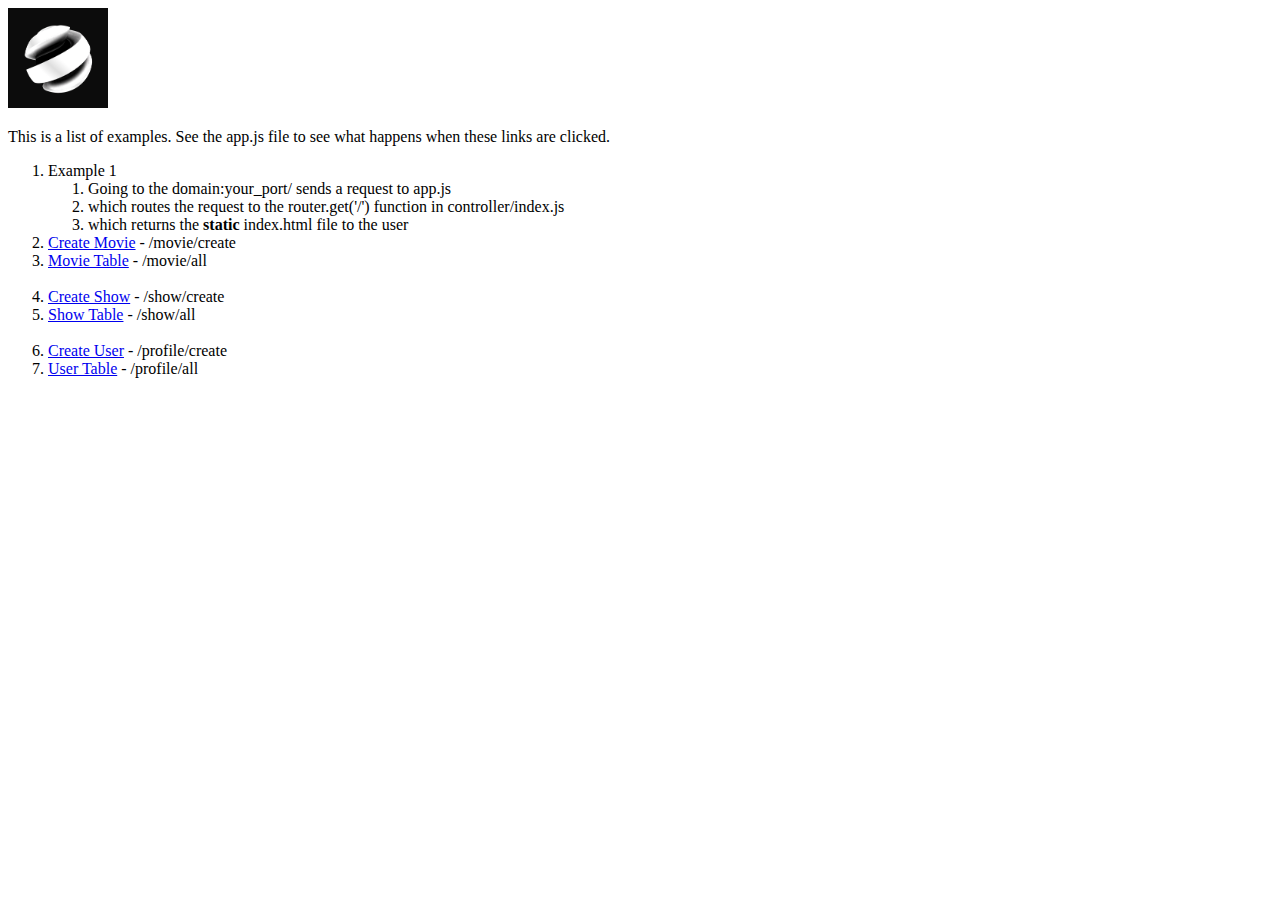
<file: public/index.html>
<!DOCTYPE HTML>
<html>
<head>
    <title>The Loop</title>
</head>


    <body>
    <img src= "loop.gif" alt= "Loop GIF" style="width:100px;height:100px">


    <p>This is a list of examples.  See the app.js file to see what happens when these links are clicked.</p>
        <ol>
            <li>Example 1
                <ol><li>Going to the domain:your_port/ sends a request to app.js</li>
                    <li>which routes the request to the router.get('/') function in controller/index.js</li>
                    <li>which returns the <strong>static</strong> index.html file to the user</li>
                </ol>
            </li>

            <li><a href="/movie/create">Create Movie</a> - /movie/create</li>
            <li><a href="/movie/all">Movie Table</a> - /movie/all</li>
            <br />
            <li><a href="/show/create">Create Show</a> - /show/create</li>
            <li><a href="/show/all">Show Table</a> - /show/all</li>
            <br />
            <li><a href="/profile/create">Create User</a> - /profile/create</li>
            <li><a href="/profile/all">User Table</a> - /profile/all</li>
            <br />

        </ol>
    </body>

</html>
</file>
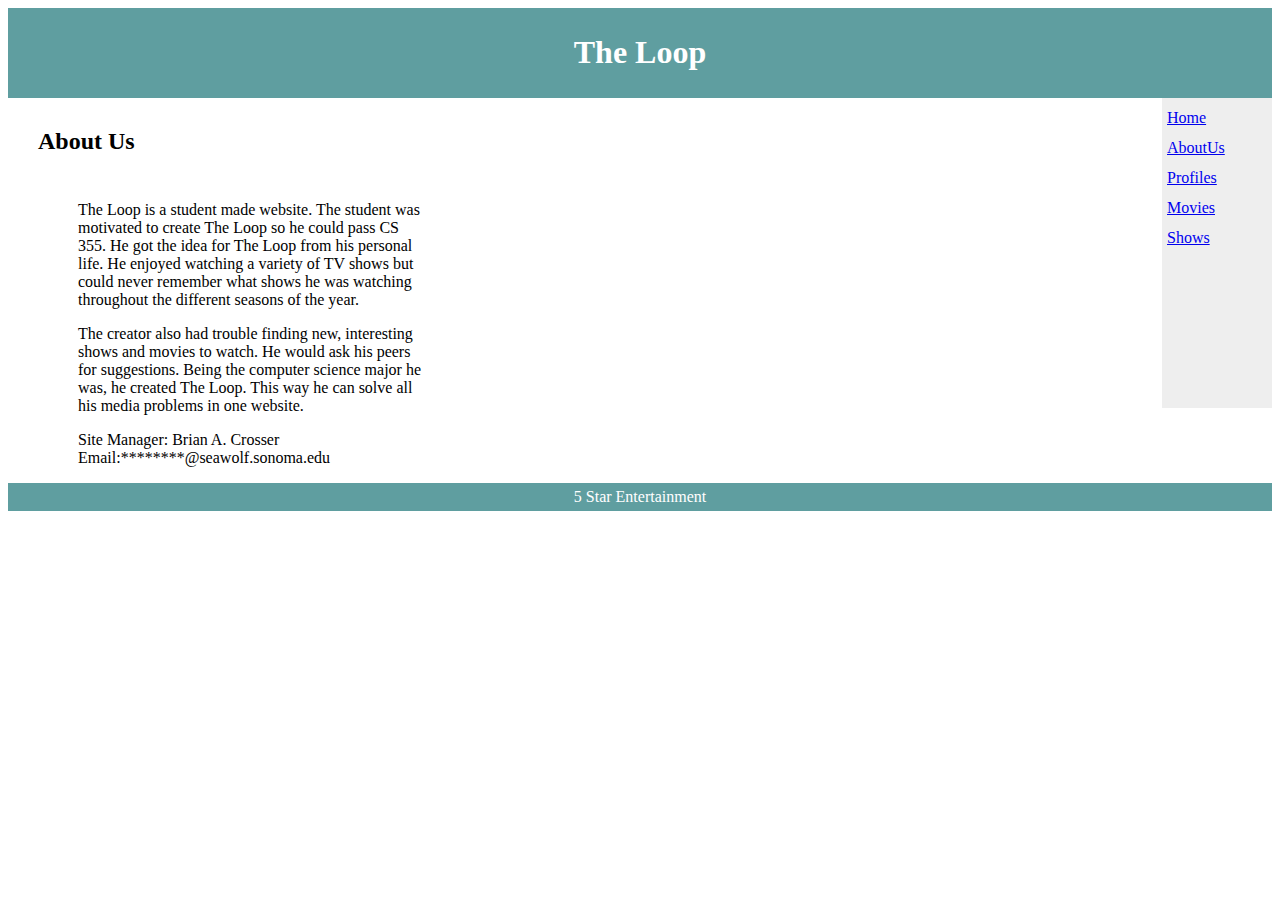
<file: public/aboutus.html>
<!DOCTYPE html>
<html>
<head>
    <style>
        #header {
            background-color:cadetblue;
            color:white;
            text-align:center;
            padding:5px;
        }
        #nav {
            line-height:30px;
            background-color:#eeeeee;
            height:300px;
            width:100px;
            float:right;
            padding:5px;
        }
        #section {
            width:350px;
            margin-left: 70px;
        }
        #section1 {
            width:350px;
            padding:10px;
            margin-left: 20px;
        }
        #footer {
            background-color:cadetblue;
            color:white;
            clear:both;
            text-align:center;
            padding:5px;
        }
    </style>
</head>
<body>

<div id="header">
    <h1>The Loop</h1>
</div>

<div id="nav">
    <a href="/"> Home</a><br>
    <a href="/aboutus"> AboutUs </a><br>
    <a href="/profile/all"> Profiles </a><br>
    <a href="/movie/all"> Movies </a><br>
    <a href="/show"> Shows </a><br>
</div>

<div id="section1">
    <h2>About Us</h2>
</div>

<div id="section">
    <p>
        The Loop is a student made website. The student was motivated to create The Loop so he
        could pass CS 355. He got the idea for The Loop from his personal life. He enjoyed
        watching a variety of TV shows but could never remember what shows he was watching
        throughout the different seasons of the year.
    </p>
    <p>
        The creator also had trouble finding new, interesting shows and movies to watch. He would
        ask his peers for suggestions. Being the computer science major he was, he created The
        Loop. This way he can solve all his media problems in one website.
    </p>
        Site Manager: Brian A. Crosser
        Email:********@seawolf.sonoma.edu
    </p>
</div>

<div id="footer">
    5 Star Entertainment
</div>

</body>
</html>
</file>
